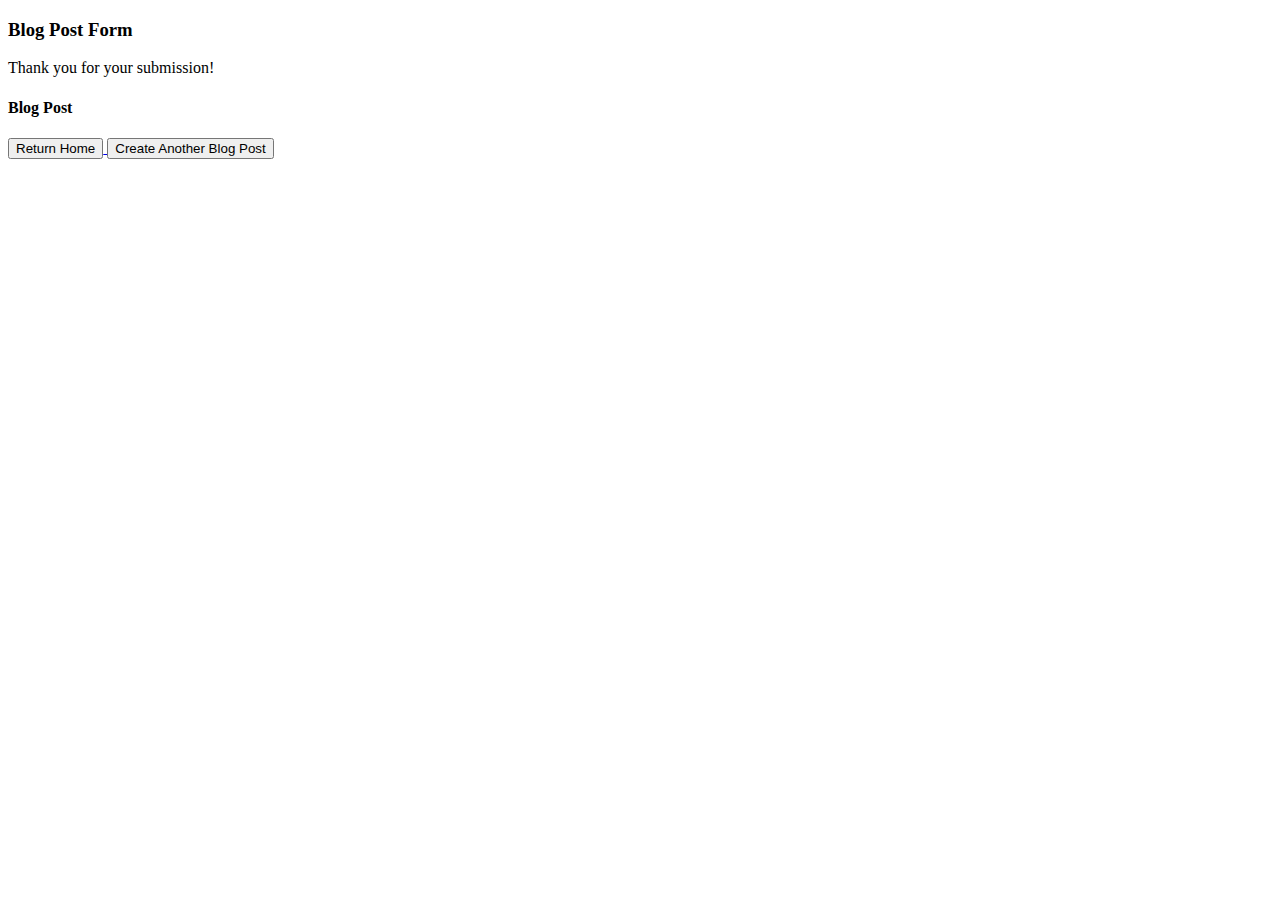
<file: src/main/resources/templates/BlogPost/result.html>
<!DOCTYPE html>
<html lang="en" xmlns:th="http://thymeleaf.org">
  <head>
    <meta charset="UTF-8" />
    <meta name="viewport" content="width=device-width, initial-scale=1.0" />
    <title>Cherish's Blog Site</title>

    <div th:replace="/fragments/styling :: head-style"></div>
  </head>
  <body>
    <div class="container">
      <div th:replace="/fragments/navbar :: navbar"></div>

      <div class="row">
        <div class="col-xl">
          <h3>Blog Post Form</h3>
          <p>Thank you for your submission!</p>

          <h4>Blog Post</h4>
          <p th:text="${title}" />
          <p th:text="${author}" />
          <p th:text="${blogEntry}" />
        </div>
      </div>

      <div class="row">
        <div class="col-md">
          <a href="/">
            <button class="btn btn-primary">Return Home</button>
          </a>
          <a href="/blogposts/new">
            <button class="btn btn-secondary">Create Another Blog Post</button>
          </a>
        </div>
      </div>
    </div>

    <div th:replace="/fragments/styling :: body-links"></div>
  </body>
</html>
</file>
